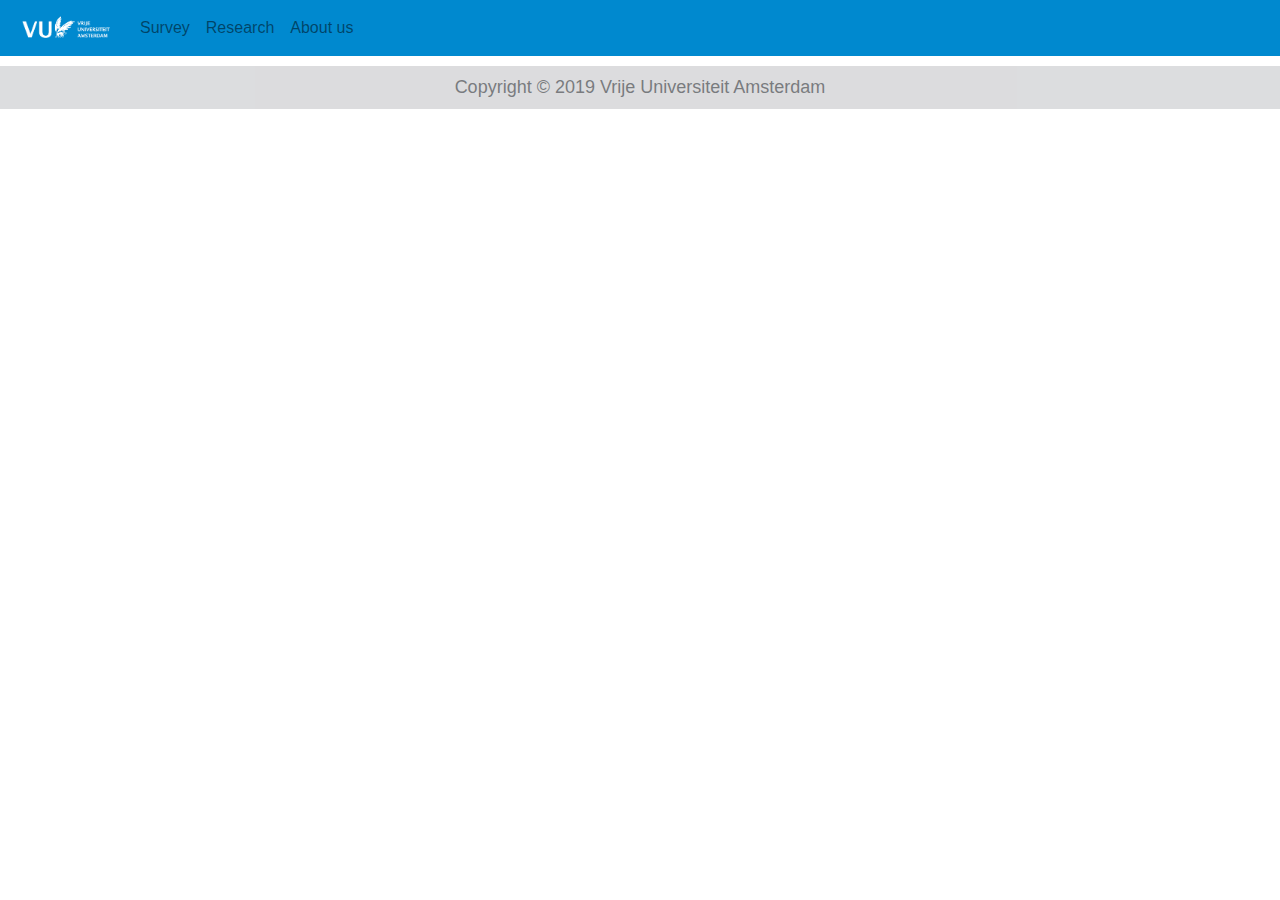
<file: index.html>
<!DOCTYPE html>
<html lang="en">

<head>
  <!-- Required meta tags -->
  <meta charset="utf-8">
  <meta name="viewport" content="width=device-width, initial-scale=1, shrink-to-fit=no">

  <!-- Bootstrap CSS -->
  <link rel="stylesheet" href="style/bootstrap.css">
  <!-- SurveyJS -->
  <script type="text/javascript" src="plugins/jquery-3.4.0.js"></script>
  <script src="https://surveyjs.azureedge.net/1.0.75/survey.jquery.js"></script>
  <link rel='shortcut icon' type='img/png' href='img/VU_Griffioen.gif'>

  <!-- Style -->
  <link rel="stylesheet" href="style/style.css">
  <link href="https://surveyjs.azureedge.net/1.0.75/survey.css" type="text/css" rel="stylesheet" />
  <title>Survey: cultural diversity at work</title>
</head>

<body>

  <nav class="navbar navbar-expand-md navbar-light fixed-top" style="background-color: #0089cf;">
    <!-- <nav class="navbar navbar-expand-sm bg-dark navbar-dark"> -->
    <!-- Navbar logo -->
    <a class="navbar-brand py-0" href="index.html">
      <img src="img/VUlogo_blue.png" alt="Logo" style="width:100px;">
    </a>

    <!-- Toggler/collapsibe Button -->
    <button class="navbar-toggler" type="button" data-toggle="collapse" data-target="#collapsibleNavbar">
      <span class="navbar-toggler-icon"></span>
    </button>

    <!-- Navbar links -->
    <div class="collapse navbar-collapse" id="collapsibleNavbar">
      <ul class="navbar-nav">
        <li class="nav-item">
          <a class="nav-link" href="index.html">Survey</a>
        </li>
        <li class="nav-item">
          <a class="nav-link" href="htmls/research.html">Research</a>
        </li>
        <li class="nav-item">
          <a class="nav-link" href="htmls/info.html">About us</a>
        </li>
      </ul>
    </div>
  </nav>

  <!-- Survey -->
  <div id="surveyElement"></div>
  <div id="surveyResult"></div>
  <div id="surveyScore"></div>
  <p id="surveyTempResults"></p>

  <script>
    window.onload = function() {
      var tempResults = processResults(survey).join(" ")

      if (localStorage.result) {
        document
          .getElementById("surveyTempResults")
          .innerHTML = "Tussentijdse resultaten: " + tempResults;
      }
    }
  </script>

  <!-- Footer -->
  <footer class="footer mt-auto py-2">
    <div class="container">
      <p class="m-auto text-center text-black">Copyright &copy; 2019 Vrije Universiteit Amsterdam</p>
    </div>
    <!-- /.container -->
  </footer>

  <!-- Load javascripts -->
  <script src="https://cdnjs.cloudflare.com/ajax/libs/popper.js/1.14.7/umd/popper.min.js" integrity="sha384-UO2eT0CpHqdSJQ6hJty5KVphtPhzWj9WO1clHTMGa3JDZwrnQq4sF86dIHNDz0W1" crossorigin="anonymous"></script>
  <script type="text/javascript" src="code/translation.js"></script>
  <script type="text/javascript" src="code/randomanswers.js"></script>
  <script type="text/javascript" src="code/helpers.js"></script>
  <script type="text/javascript" src="code/index.js"></script>

</body>

</html>
</file>
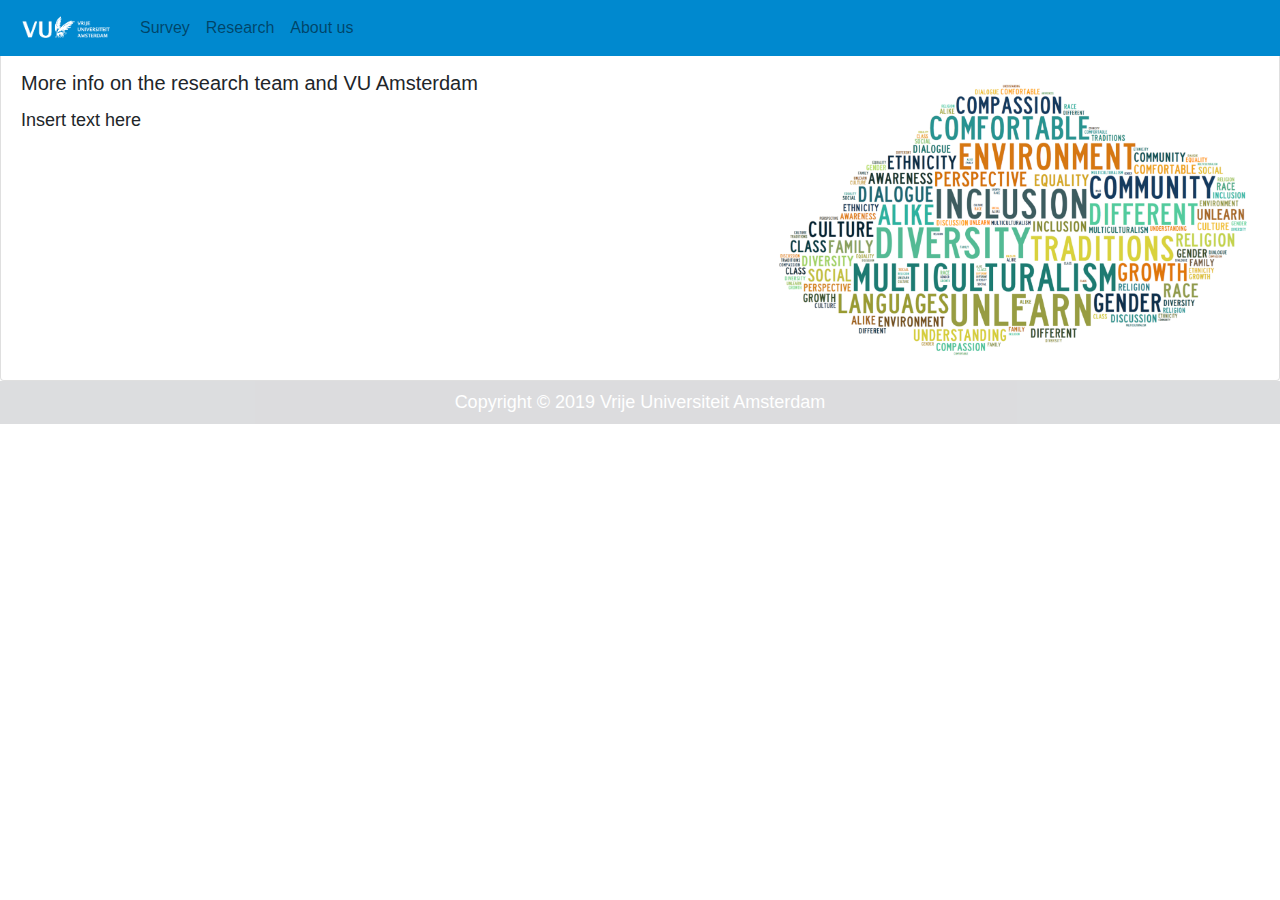
<file: info.html>
<!DOCTYPE html>
<html lang="en">
  <head>
    <!-- Required meta tags -->
    <meta charset="utf-8">
    <meta name="viewport" content="width=device-width, initial-scale=1, shrink-to-fit=no">

    <!-- Bootstrap CSS -->
    <link rel="stylesheet" href="https://stackpath.bootstrapcdn.com/bootstrap/4.3.1/css/bootstrap.min.css" integrity="sha384-ggOyR0iXCbMQv3Xipma34MD+dH/1fQ784/j6cY/iJTQUOhcWr7x9JvoRxT2MZw1T" crossorigin="anonymous">
    <link rel="stylesheet" href="style.css">
    <link rel='shortcut icon' type='img/png' href='img/VU_Griffioen.gif'>
    <title>Survey: cultural diversity at work</title>
  </head>
  <body>

    <nav class="navbar navbar-expand-md navbar-light fixed-top" style="background-color: #0089cf;">
      <!-- Navbar logo -->
      <a class="navbar-brand py-0" href="index.html">
        <img src="img/VUlogo_blue.png" alt="Logo" style="width:100px;">
      </a>

      <!-- Toggler/collapsibe Button -->
      <button class="navbar-toggler" type="button" data-toggle="collapse" data-target="#collapsibleNavbar">
        <span class="navbar-toggler-icon"></span>
      </button>

      <!-- Navbar links -->
      <div class="collapse navbar-collapse" id="collapsibleNavbar">
        <ul class="navbar-nav">
          <li class="nav-item">
            <a class="nav-link" href="index.html">Survey</a>
          </li>
          <li class="nav-item">
            <a class="nav-link" href="research.html">Research</a>
          </li>
          <li class="nav-item">
            <a class="nav-link" href="info.html">About us</a>
          </li>
        </ul>
      </div>
    </nav>

    <div class="card">
      <div class="card-body">
        <img class="card-img-bottom" src="img/diversity.png" alt="Card image cap" align="right" style="width: 40%;">
        <h5 class="card-title">More info on the research team and VU Amsterdam</h5>
        <p class="card-text">Insert text here</p>
      </div>
    </div>

    <!-- Footer -->
    <footer class="footer mt-auto py-2">
      <div class="container">
        <p class="m-0 text-center text-white">Copyright &copy; 2019 Vrije Universiteit Amsterdam</p>
      </div>
      <!-- /.container -->
    </footer>

    <script src="https://code.jquery.com/jquery-3.3.1.slim.min.js" integrity="sha384-q8i/X+965DzO0rT7abK41JStQIAqVgRVzpbzo5smXKp4YfRvH+8abtTE1Pi6jizo" crossorigin="anonymous"></script>
    <script src="https://cdnjs.cloudflare.com/ajax/libs/popper.js/1.14.7/umd/popper.min.js" integrity="sha384-UO2eT0CpHqdSJQ6hJty5KVphtPhzWj9WO1clHTMGa3JDZwrnQq4sF86dIHNDz0W1" crossorigin="anonymous"></script>
    <script src="https://stackpath.bootstrapcdn.com/bootstrap/4.3.1/js/bootstrap.min.js" integrity="sha384-JjSmVgyd0p3pXB1rRibZUAYoIIy6OrQ6VrjIEaFf/nJGzIxFDsf4x0xIM+B07jRM" crossorigin="anonymous"></script>
  </body>
</html>
</file>
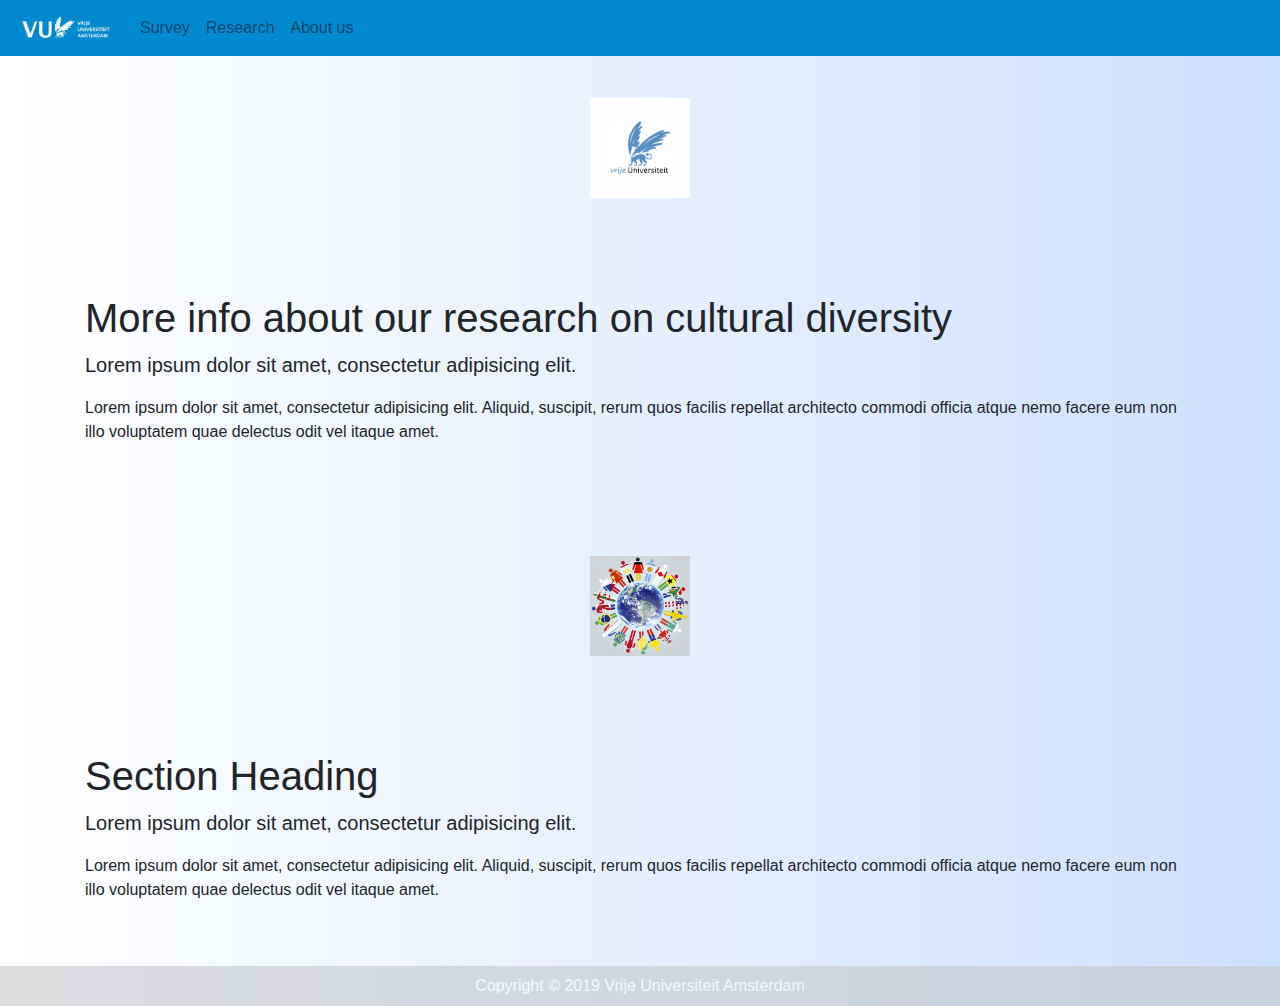
<file: research.html>
<!DOCTYPE html>
<html lang="en">
  <head>
    <!-- Required meta tags -->
    <meta charset="utf-8">
    <meta name="viewport" content="width=device-width, initial-scale=1, shrink-to-fit=no">

    <!-- Bootstrap CSS -->
    <link rel="stylesheet" href="https://stackpath.bootstrapcdn.com/bootstrap/4.3.1/css/bootstrap.min.css" integrity="sha384-ggOyR0iXCbMQv3Xipma34MD+dH/1fQ784/j6cY/iJTQUOhcWr7x9JvoRxT2MZw1T" crossorigin="anonymous">
    <link rel="stylesheet" href="research_style.css">
    <link rel='shortcut icon' type='img/png' href='img/VU_Griffioen.gif'>
    <title>Survey: cultural diversity at work</title>
  </head>
  <body>

    <nav class="navbar navbar-expand-md navbar-light fixed-top" style="background-color: #0089cf;">

      <!-- Navbar logo -->
      <a class="navbar-brand py-0" href="index.html">
        <img src="img/VUlogo_blue.png" alt="Logo" style="width:100px;">
      </a>

      <!-- Toggler/collapsibe Button -->
      <button class="navbar-toggler" type="button" data-toggle="collapse" data-target="#collapsibleNavbar">
        <span class="navbar-toggler-icon"></span>
      </button>

      <!-- Navbar links -->
      <div class="collapse navbar-collapse" id="collapsibleNavbar">
        <ul class="navbar-nav">
          <li class="nav-item">
            <a class="nav-link" href="index.html">Survey</a>
          </li>
          <li class="nav-item">
            <a class="nav-link" href="research.html">Research</a>
          </li>
          <li class="nav-item">
            <a class="nav-link" href="info.html">About us</a>
          </li>
        </ul>
      </div>

    </nav>

    <!-- Header - set the background image for the header in the line below -->
    <header class="py-5 bg-image-full" style="background-image: url('https://unsplash.it/1900/1080?image=1076');">
      <img class="img-fluid d-block mx-auto" src="img/vu-logo.jpg" alt="Logo" style="width:100px;">
    </header>

    <!-- Content section -->
    <section class="py-5">
      <div class="container">
        <h1>More info about our research on cultural diversity</h1>
        <p class="lead">Lorem ipsum dolor sit amet, consectetur adipisicing elit.</p>
        <p>Lorem ipsum dolor sit amet, consectetur adipisicing elit. Aliquid, suscipit, rerum quos facilis repellat architecto commodi officia atque nemo facere eum non illo voluptatem quae delectus odit vel itaque amet.</p>
      </div>
    </section>

    <!-- Image Section - set the background image for the header in the line below -->
    <section class="py-5 bg-image-full" style="background-image: url('https://unsplash.it/1900/1080?image=1081');">
      <img class="img-fluid d-block mx-auto" src="img/diversity2.png" alt="Logo" style="width:100px;">
    </section>

    <!-- Content section -->
    <section class="py-5">
      <div class="container">
        <h1>Section Heading</h1>
        <p class="lead">Lorem ipsum dolor sit amet, consectetur adipisicing elit.</p>
        <p>Lorem ipsum dolor sit amet, consectetur adipisicing elit. Aliquid, suscipit, rerum quos facilis repellat architecto commodi officia atque nemo facere eum non illo voluptatem quae delectus odit vel itaque amet.</p>
      </div>
    </section>

    <!-- Footer -->
    <footer class="footer mt-auto py-2">
      <div class="container">
        <p class="m-0 text-center text-white">Copyright &copy; 2019 Vrije Universiteit Amsterdam</p>
      </div>
      <!-- /.container -->
    </footer>

    <script src="https://code.jquery.com/jquery-3.3.1.slim.min.js" integrity="sha384-q8i/X+965DzO0rT7abK41JStQIAqVgRVzpbzo5smXKp4YfRvH+8abtTE1Pi6jizo" crossorigin="anonymous"></script>
    <script src="https://cdnjs.cloudflare.com/ajax/libs/popper.js/1.14.7/umd/popper.min.js" integrity="sha384-UO2eT0CpHqdSJQ6hJty5KVphtPhzWj9WO1clHTMGa3JDZwrnQq4sF86dIHNDz0W1" crossorigin="anonymous"></script>
    <script src="https://stackpath.bootstrapcdn.com/bootstrap/4.3.1/js/bootstrap.min.js" integrity="sha384-JjSmVgyd0p3pXB1rRibZUAYoIIy6OrQ6VrjIEaFf/nJGzIxFDsf4x0xIM+B07jRM" crossorigin="anonymous"></script>
  </body>
</html>
</file>
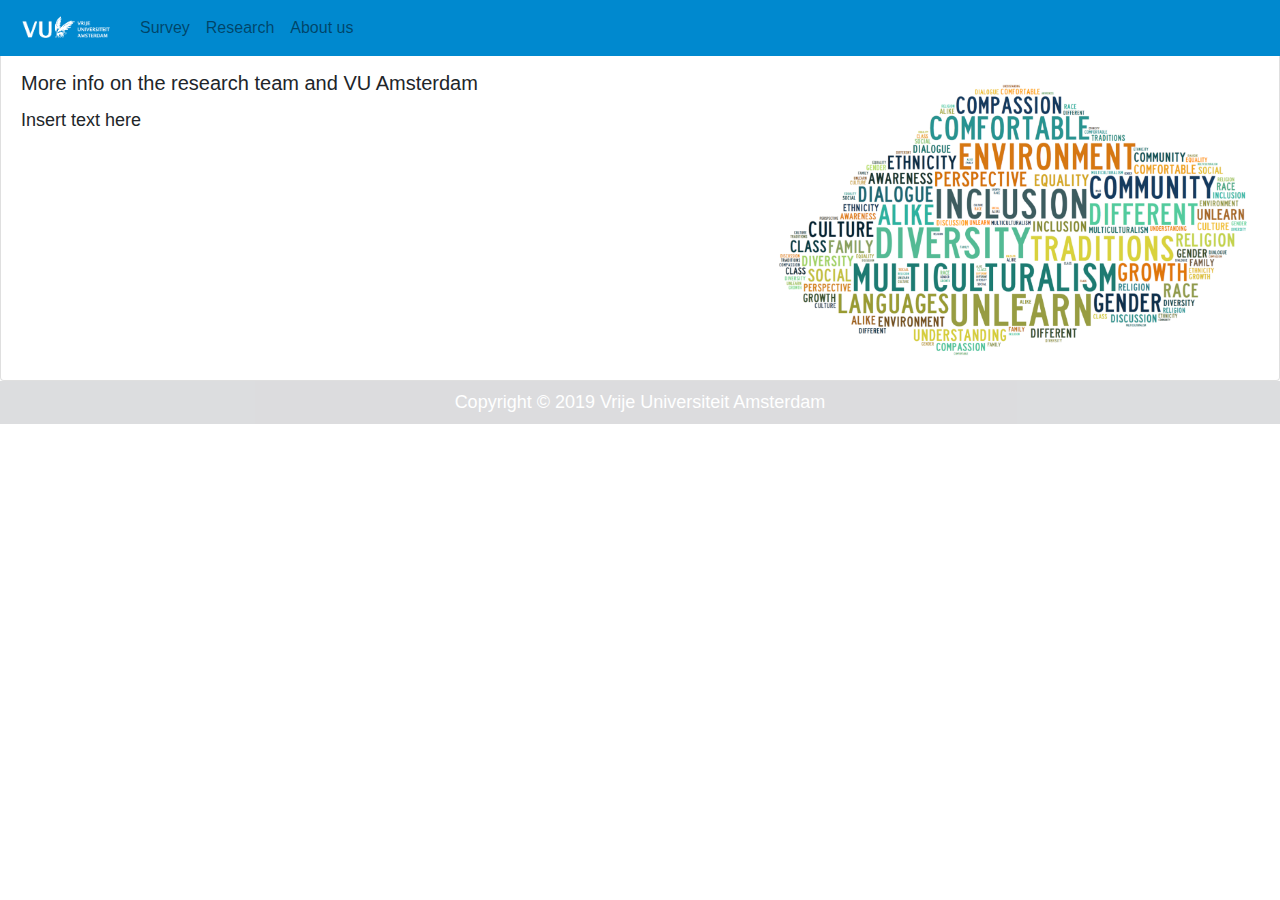
<file: htmls/info.html>
<!DOCTYPE html>
<html lang="en">

<head>
  <!-- Required meta tags -->
  <meta charset="utf-8">
  <meta name="viewport" content="width=device-width, initial-scale=1, shrink-to-fit=no">

  <!-- Bootstrap CSS -->
  <!-- <link rel="stylesheet" href="https://stackpath.bootstrapcdn.com/bootstrap/4.3.1/css/bootstrap.min.css" integrity="sha384-ggOyR0iXCbMQv3Xipma34MD+dH/1fQ784/j6cY/iJTQUOhcWr7x9JvoRxT2MZw1T" crossorigin="anonymous"> -->
  <link rel="stylesheet" href="../style/bootstrap.css">
  <link rel="stylesheet" href="../style/style.css">
  <link rel='shortcut icon' type='img/png' href='../img/VU_Griffioen.gif'>
  <title>Survey: cultural diversity at work</title>
</head>

<body>

  <nav class="navbar navbar-expand-md navbar-light fixed-top" style="background-color: #0089cf;">
    <!-- Navbar logo -->
    <a class="navbar-brand py-0" href="../index.html">
      <img src="../img/VUlogo_blue.png" alt="Logo" style="width:100px;">
    </a>

    <!-- Toggler/collapsibe Button -->
    <button class="navbar-toggler" type="button" data-toggle="collapse" data-target="#collapsibleNavbar">
      <span class="navbar-toggler-icon"></span>
    </button>

    <!-- Navbar links -->
    <div class="collapse navbar-collapse" id="collapsibleNavbar">
      <ul class="navbar-nav">
        <li class="nav-item">
          <a class="nav-link" href="../index.html">Survey</a>
        </li>
        <li class="nav-item">
          <a class="nav-link" href="research.html">Research</a>
        </li>
        <li class="nav-item">
          <a class="nav-link" href="info.html">About us</a>
        </li>
      </ul>
    </div>
  </nav>

  <div class="card">
    <div class="card-body">
      <img class="card-img-bottom" src="../img/diversity.png" alt="Card image cap" align="right" style="width: 40%;">
      <h5 class="card-title">More info on the research team and VU Amsterdam</h5>
      <p class="card-text">Insert text here</p>
    </div>
  </div>

  <!-- Footer -->
  <footer class="footer mt-auto py-2">
    <div class="container">
      <p class="m-0 text-center text-white">Copyright &copy; 2019 Vrije Universiteit Amsterdam</p>
    </div>
    <!-- /.container -->
  </footer>

  <script src="https://code.jquery.com/jquery-3.3.1.slim.min.js" integrity="sha384-q8i/X+965DzO0rT7abK41JStQIAqVgRVzpbzo5smXKp4YfRvH+8abtTE1Pi6jizo" crossorigin="anonymous"></script>
  <script src="https://cdnjs.cloudflare.com/ajax/libs/popper.js/1.14.7/umd/popper.min.js" integrity="sha384-UO2eT0CpHqdSJQ6hJty5KVphtPhzWj9WO1clHTMGa3JDZwrnQq4sF86dIHNDz0W1" crossorigin="anonymous"></script>
  <script src="https://stackpath.bootstrapcdn.com/bootstrap/4.3.1/js/bootstrap.min.js" integrity="sha384-JjSmVgyd0p3pXB1rRibZUAYoIIy6OrQ6VrjIEaFf/nJGzIxFDsf4x0xIM+B07jRM" crossorigin="anonymous"></script>
</body>

</html>
</file>
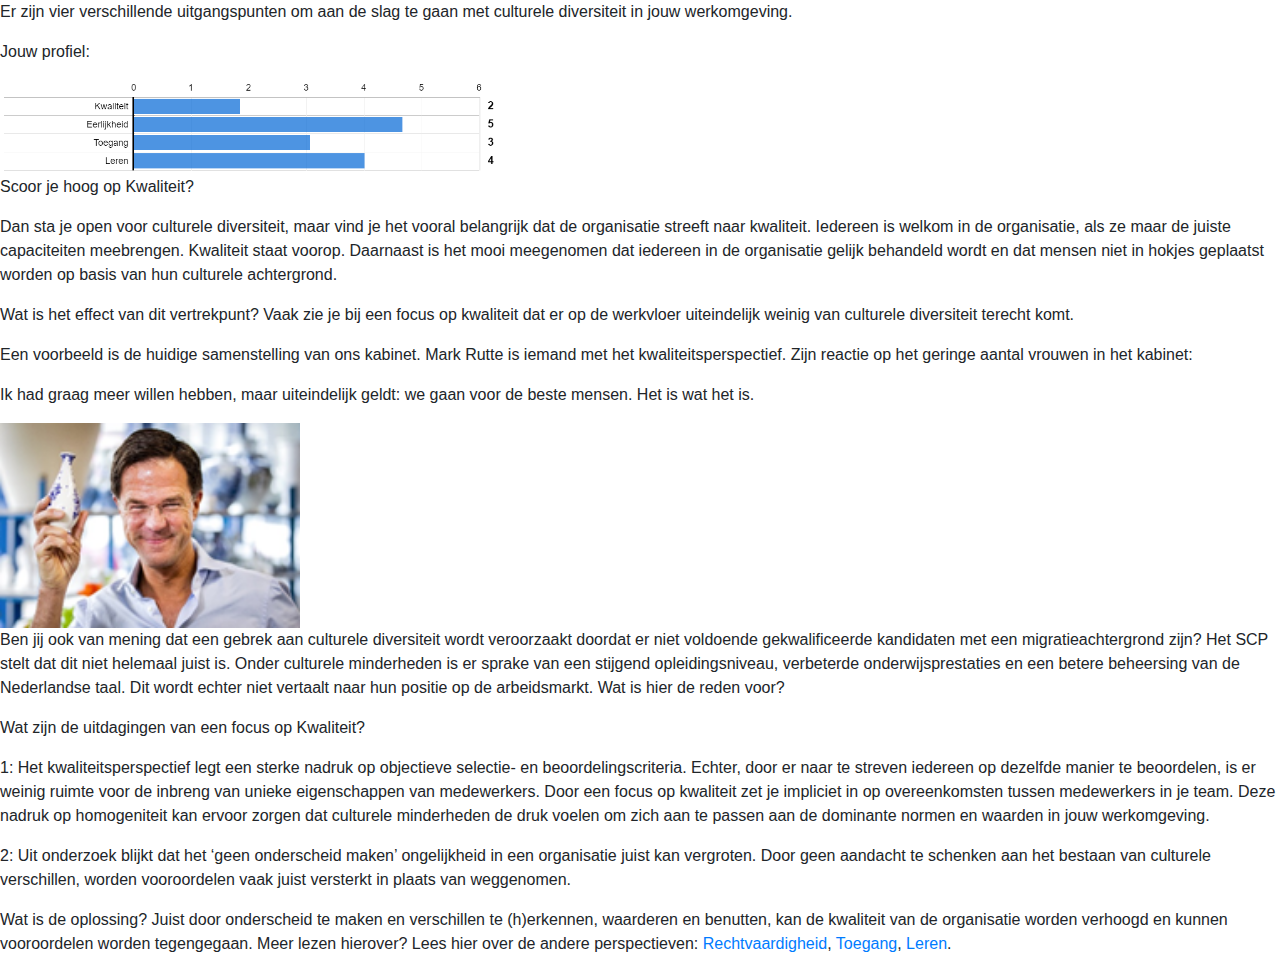
<file: htmls/kwaliteit.html>
<!DOCTYPE html>
<html>
<head>
  <meta charset="utf-8">
  <meta name="viewport" content="width=device-width, initial-scale=1, shrink-to-fit=no">
  <link rel="stylesheet" href="../style/bootstrap.css">
  <link href="https://surveyjs.azureedge.net/1.0.75/survey.css" type="text/css" rel="stylesheet"/>
  <link rel='shortcut icon' type='img/png' href='../img/VU_Griffioen.gif'>
<title>Perspectief: kwaliteit</title>
</head>
<body>
<p class='kwaliteit'>Er zijn vier verschillende uitgangspunten om aan de slag te gaan met culturele diversiteit in jouw werkomgeving.</p>
<p class='kwaliteit'>Jouw profiel:</p>
<img src='../img/graph.PNG' alt='graph' class='kwaliteit' style='width:500px;'>
<p class='kwaliteit'>Scoor je hoog op Kwaliteit?</p>
<p class='kwaliteit'> Dan sta je open voor culturele diversiteit, maar vind je het vooral belangrijk dat de organisatie streeft naar kwaliteit. Iedereen is welkom in de organisatie, als ze maar de juiste capaciteiten meebrengen. Kwaliteit staat voorop. Daarnaast is het mooi meegenomen dat iedereen in de organisatie gelijk behandeld wordt en dat mensen niet in hokjes geplaatst worden op basis van hun culturele achtergrond.</p>
<p class='kwaliteit'>Wat is het effect van dit vertrekpunt? Vaak zie je bij een focus op kwaliteit dat er op de werkvloer uiteindelijk weinig van culturele diversiteit terecht komt.</p>
<p class='kwaliteit'>Een voorbeeld is de huidige samenstelling van ons kabinet. Mark Rutte is iemand met het kwaliteitsperspectief. Zijn reactie op het geringe aantal vrouwen in het kabinet:</p>
<blockquote><p class='kwaliteit'>Ik had graag meer willen hebben, maar uiteindelijk geldt: we gaan voor de beste mensen. Het is wat het is.</p></blockquote>
<img src='../img/rutte.png' alt='graph' class='kwaliteit' style='width:300px;'><p class='kwaliteit'>Ben jij ook van mening dat een gebrek aan culturele diversiteit wordt veroorzaakt doordat er niet voldoende gekwalificeerde kandidaten met een migratieachtergrond zijn? Het SCP stelt dat dit niet helemaal juist is. Onder culturele minderheden is er sprake van een stijgend opleidingsniveau, verbeterde onderwijsprestaties en een betere beheersing van de Nederlandse taal. Dit wordt echter niet vertaalt naar hun positie op de arbeidsmarkt. Wat is hier de reden voor?</p>
<p class='kwaliteit'>Wat zijn de uitdagingen van een focus op Kwaliteit?</p>
<p class='kwaliteit'>1: Het kwaliteitsperspectief legt een sterke nadruk op objectieve selectie- en beoordelingscriteria. Echter, door er naar te streven iedereen op dezelfde manier te beoordelen, is er weinig ruimte voor de inbreng van unieke eigenschappen van medewerkers. Door een focus op kwaliteit zet je impliciet in op overeenkomsten tussen medewerkers in je team. Deze nadruk op homogeniteit kan ervoor zorgen dat culturele minderheden de druk voelen om zich aan te passen aan de dominante normen en waarden in jouw werkomgeving.</p>
<p class='kwaliteit'>2: Uit onderzoek blijkt dat het ‘geen onderscheid maken’ ongelijkheid in een organisatie juist kan vergroten. Door geen aandacht te schenken aan het bestaan van culturele verschillen, worden vooroordelen vaak juist versterkt in plaats van weggenomen.</p>
<p class='kwaliteit'>Wat is de oplossing? Juist door onderscheid te maken en verschillen te (h)erkennen, waarderen en benutten, kan de kwaliteit van de organisatie worden verhoogd en kunnen vooroordelen worden tegengegaan. Meer lezen hierover? Lees hier over de andere perspectieven:
  <a href='rechtvaardigheid.html' onclick='window.open(this.href,&quot;targetWindow&quot;,&quot;toolbar=no,location=no,status=no,menubar=no,scrollbars=yes,resizable=yes,width=800,height=500&quot;); return false;'>Rechtvaardigheid</a>,
  <a href='toegang.html' onclick='window.open(this.href,&quot;targetWindow&quot;,&quot;toolbar=no,location=no,status=no,menubar=no,scrollbars=yes,resizable=yes,width=800,height=500&quot;); return false;'>Toegang</a>,
  <a href='leren.html' onclick='window.open(this.href,&quot;targetWindow&quot;,&quot;toolbar=no,location=no,status=no,menubar=no,scrollbars=yes,resizable=yes,width=800,height=500&quot;); return false;'>Leren</a>.
</p>
</body>
</html>
</file>
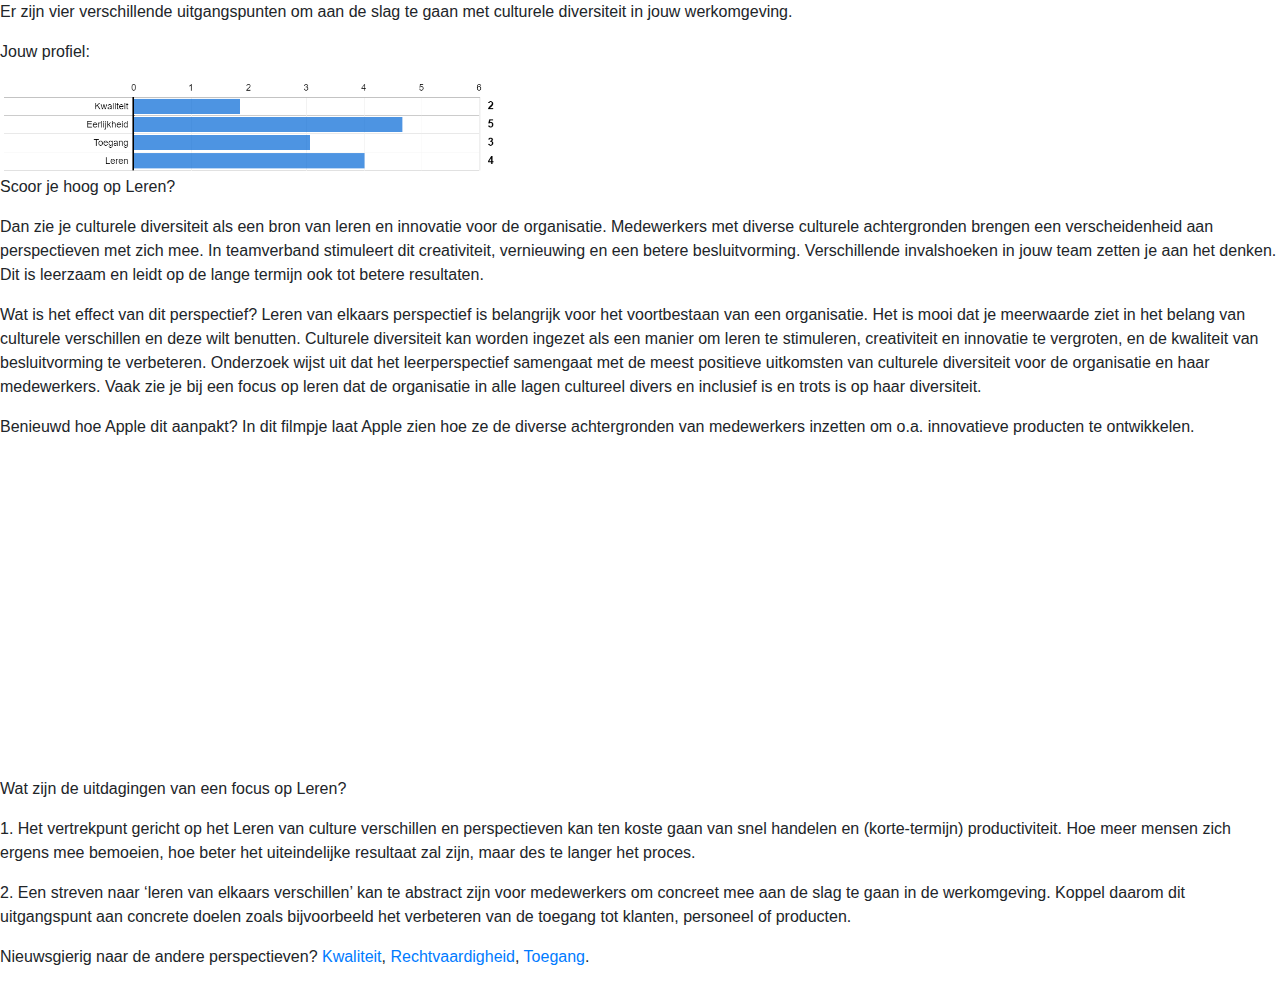
<file: htmls/leren.html>
<!DOCTYPE html>
<html>
<head>
  <meta charset="utf-8">
  <meta name="viewport" content="width=device-width, initial-scale=1, shrink-to-fit=no">
  <link rel="stylesheet" href="../style/bootstrap.css">
  <link href="https://surveyjs.azureedge.net/1.0.75/survey.css" type="text/css" rel="stylesheet"/>
  <link rel='shortcut icon' type='img/png' href='../img/VU_Griffioen.gif'>
<title>Perspectief: leren</title>
</head>
<body>
<p class='leren'>Er zijn vier verschillende uitgangspunten om aan de slag te gaan met culturele diversiteit in jouw werkomgeving.</p>
<p class='leren'>Jouw profiel:</p>
<img src='../img/graph.PNG' alt='graph' class='leren' style='width:500px;'>
<p class='leren'>Scoor je hoog op Leren?</p>
<p class='leren'>Dan zie je culturele diversiteit als een bron van leren en innovatie voor de organisatie. Medewerkers met diverse culturele achtergronden brengen een verscheidenheid aan perspectieven met zich mee. In teamverband stimuleert dit creativiteit, vernieuwing en een betere besluitvorming. Verschillende invalshoeken in jouw team zetten je aan het denken. Dit is leerzaam en leidt op de lange termijn ook tot betere resultaten.</p>
<p class='leren'>Wat is het effect van dit perspectief? Leren van elkaars perspectief is belangrijk voor het voortbestaan van een organisatie. Het is mooi dat je meerwaarde ziet in het belang van culturele verschillen en deze wilt benutten. Culturele diversiteit kan worden ingezet als een manier om leren te stimuleren, creativiteit en innovatie te vergroten, en de kwaliteit van besluitvorming te verbeteren. Onderzoek wijst uit dat het leerperspectief samengaat met de meest positieve uitkomsten van culturele diversiteit voor de organisatie en haar medewerkers. Vaak zie je bij een focus op leren dat de organisatie in alle lagen cultureel divers en inclusief is en trots is op haar diversiteit.</p>
<p class='leren'>Benieuwd hoe Apple dit aanpakt? In dit filmpje laat Apple zien hoe ze de diverse achtergronden van medewerkers inzetten om o.a. innovatieve producten te ontwikkelen.</p>
<iframe class='leren' width='560' height='315' src='https://www.youtube.com/embed/cvb49-Csq1o' frameborder='0' allow='accelerometer; autoplay; encrypted-media; gyroscope; picture-in-picture' allowfullscreen></iframe>
<p class='leren'>Wat zijn de uitdagingen van een focus op Leren?</p><p class='leren'> 1. Het vertrekpunt gericht op het Leren van culture verschillen en perspectieven kan ten koste gaan van snel handelen en (korte-termijn) productiviteit. Hoe meer mensen zich ergens mee bemoeien, hoe beter het uiteindelijke resultaat zal zijn, maar des te langer het proces.</p>
<p class='leren'>2. Een streven naar ‘leren van elkaars verschillen’ kan te abstract zijn voor medewerkers om concreet mee aan de slag te gaan in de werkomgeving. Koppel daarom dit uitgangspunt aan concrete doelen zoals bijvoorbeeld het verbeteren van de toegang tot klanten, personeel of producten. </p>
<p class='leren'> Nieuwsgierig naar de andere perspectieven?
  <a href='kwaliteit.html' onclick='window.open(this.href,&quot;targetWindow&quot;,&quot;toolbar=no,location=no,status=no,menubar=no,scrollbars=yes,resizable=yes,width=800,height=500&quot;); return false;'>Kwaliteit</a>,
  <a href='rechtvaardigheid.html' onclick='window.open(this.href,&quot;targetWindow&quot;,&quot;toolbar=no,location=no,status=no,menubar=no,scrollbars=yes,resizable=yes,width=800,height=500&quot;); return false;'>Rechtvaardigheid</a>,
  <a href='toegang.html' onclick='window.open(this.href,&quot;targetWindow&quot;,&quot;toolbar=no,location=no,status=no,menubar=no,scrollbars=yes,resizable=yes,width=800,height=500&quot;); return false;'>Toegang</a>.
</p>
</body>
</html>
</file>
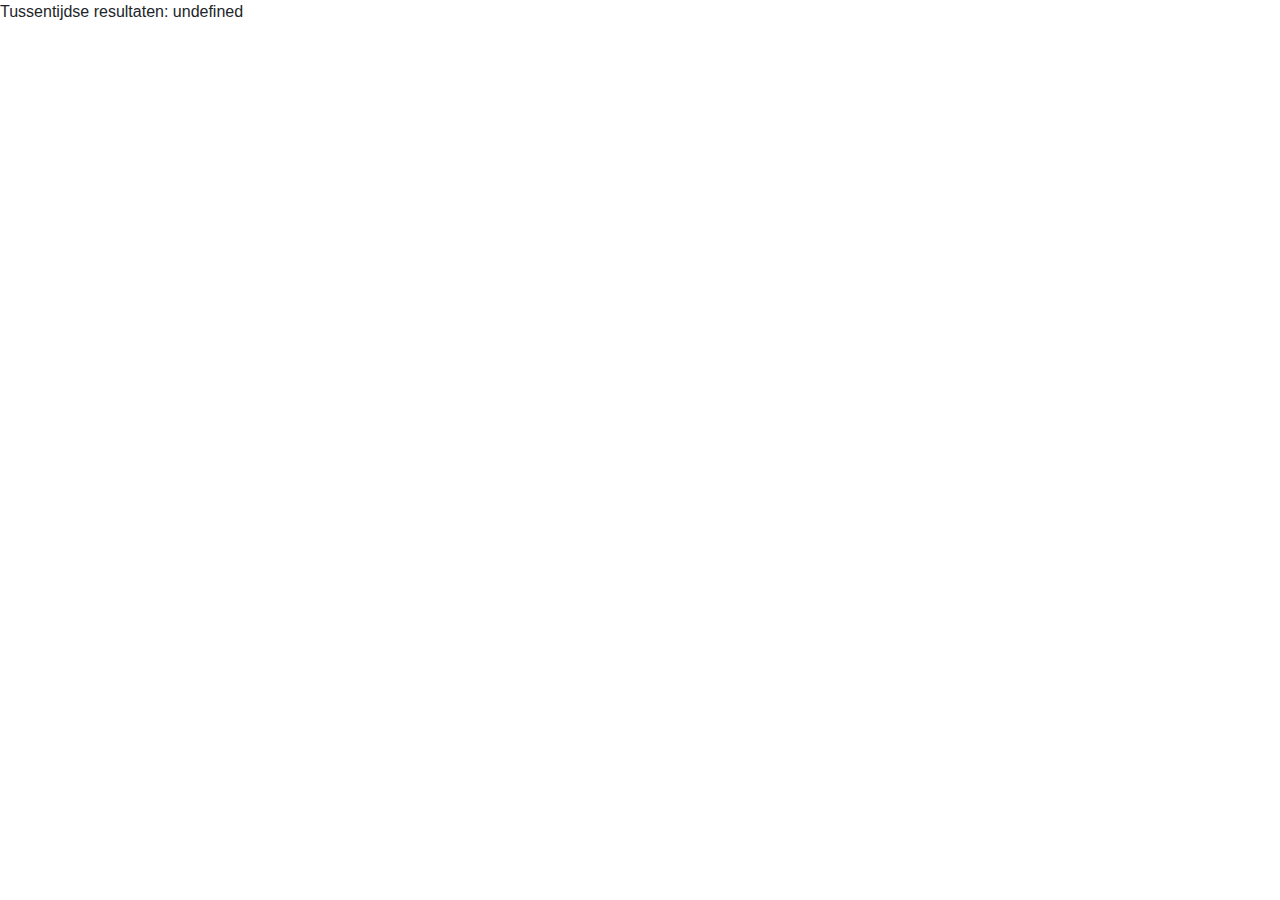
<file: htmls/prelim_results.html>
<!DOCTYPE html>
<html>
<head>
  <meta charset="utf-8">
  <meta name="viewport" content="width=device-width, initial-scale=1, shrink-to-fit=no">
  <link rel="stylesheet" href="../style/bootstrap.css">
  <link href="https://surveyjs.azureedge.net/1.0.75/survey.css" type="text/css" rel="stylesheet"/>
  <link rel='shortcut icon' type='img/png' href='../img/VU_Griffioen.gif'>
  <!-- <script type="text/javascript" src="../code/translation.js"></script>
  <script type="text/javascript" src="../code/randomanswers.js"></script>
  <script type="text/javascript" src="../code/helpers.js"></script>
  <script type="text/javascript" src="../code/index.js"></script> -->
<title>Tussentijdse resultaten</title>
</head>
<body>
  <p id="surveyTempResults"></p>
  <script>
    document
      .getElementById("surveyTempResults")
      .innerHTML = "Tussentijdse resultaten: " + sessionStorage.result;
  </script>
</body>
</html>
</file>
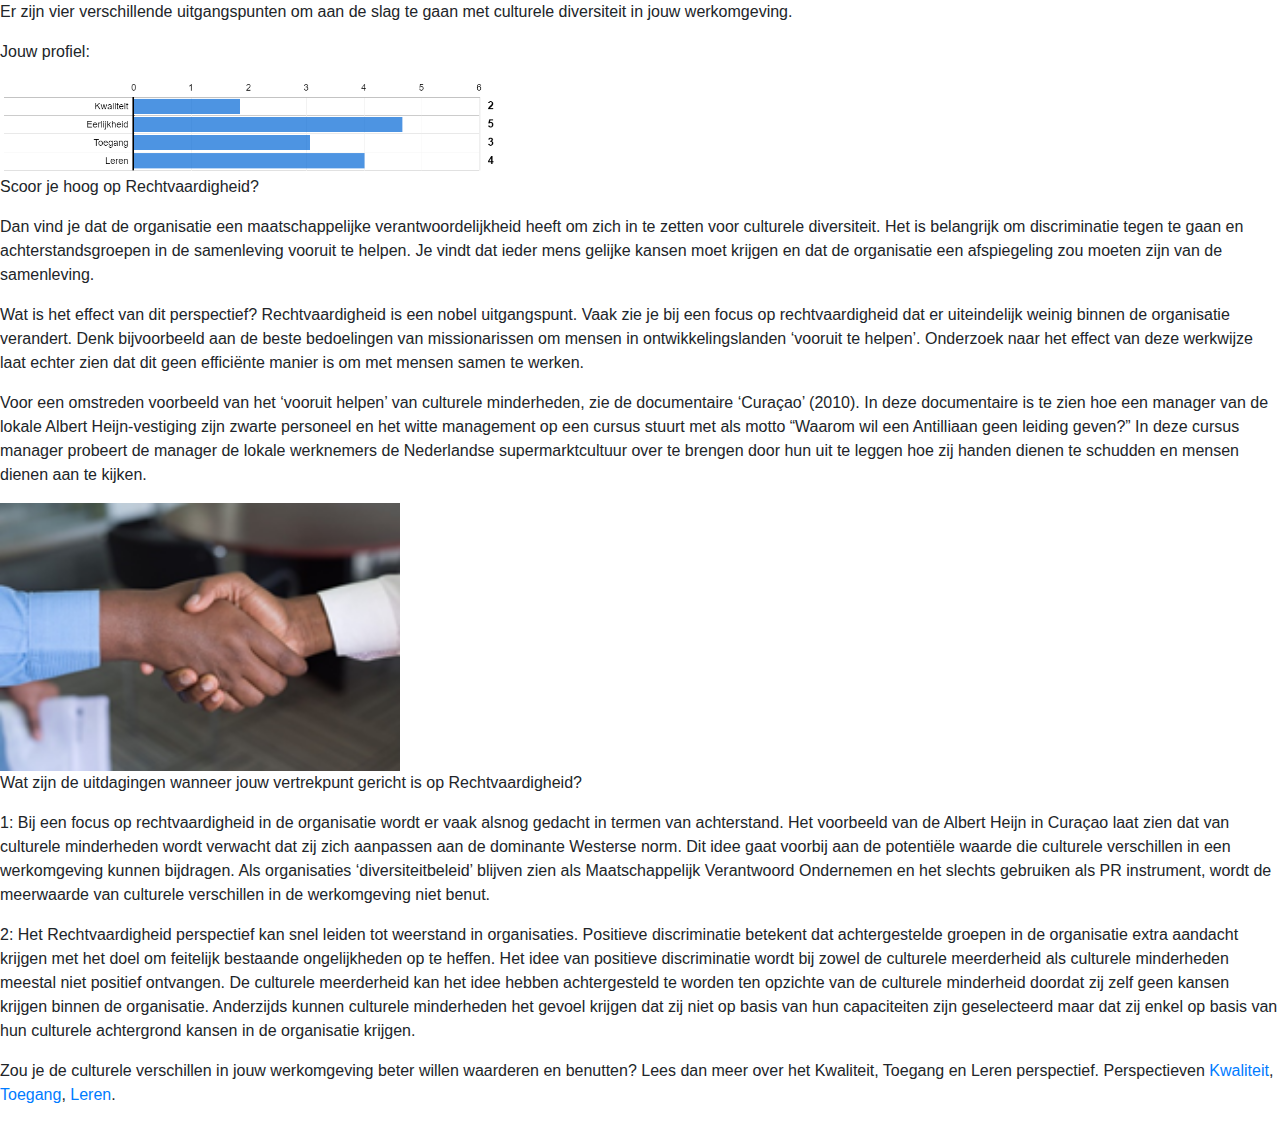
<file: htmls/rechtvaardigheid.html>
<!DOCTYPE html>
<html>
<head>
  <meta charset="utf-8">
  <meta name="viewport" content="width=device-width, initial-scale=1, shrink-to-fit=no">
  <link rel="stylesheet" href="../style/bootstrap.css">
  <link href="https://surveyjs.azureedge.net/1.0.75/survey.css" type="text/css" rel="stylesheet"/>
  <link rel='shortcut icon' type='img/png' href='../img/VU_Griffioen.gif'>
<title>Perspectief: rechtvaardigheid</title>
</head>
<body>

<p class='rechtvaardigheid'>Er zijn vier verschillende uitgangspunten om aan de slag te gaan met culturele diversiteit in jouw werkomgeving.</p>
<p class='rechtvaardigheid'>Jouw profiel:</p>
<img src='../img/graph.PNG' alt='graph' class='rechtvaardigheid' style='width:500px;'>
<p class='rechtvaardigheid'>Scoor je hoog op Rechtvaardigheid?</p>
<p class='rechtvaardigheid'>Dan vind je dat de organisatie een maatschappelijke verantwoordelijkheid heeft om zich in te zetten voor culturele diversiteit. Het is belangrijk om discriminatie tegen te gaan en achterstandsgroepen in de samenleving vooruit te helpen. Je vindt dat ieder mens gelijke kansen moet krijgen en dat de organisatie een afspiegeling zou moeten zijn van de samenleving.</p>
<p class='rechtvaardigheid'>Wat is het effect van dit perspectief? Rechtvaardigheid is een nobel uitgangspunt. Vaak zie je bij een focus op rechtvaardigheid dat er uiteindelijk weinig binnen de organisatie verandert. Denk bijvoorbeeld aan de beste bedoelingen van missionarissen om mensen in ontwikkelingslanden ‘vooruit te helpen’. Onderzoek naar het effect van deze werkwijze laat echter zien dat dit geen efficiënte manier is om met mensen samen te werken.</p>
<p class='rechtvaardigheid'>Voor een omstreden voorbeeld van het ‘vooruit helpen’ van culturele minderheden, zie de documentaire ‘Curaçao’ (2010). In deze documentaire is te zien hoe een manager van de lokale Albert Heijn-vestiging zijn zwarte personeel en het witte management op een cursus stuurt met als motto <q>Waarom wil een Antilliaan geen leiding geven?</q> In deze cursus manager probeert de manager de lokale werknemers de Nederlandse supermarktcultuur over te brengen door hun uit te leggen hoe zij handen dienen te schudden en mensen dienen aan te kijken.</p>
<img src='../img/hands.png' alt='img' class='rechtvaardigheid' style='width:400px;'><p class='rechtvaardigheid'>Wat zijn de uitdagingen wanneer jouw vertrekpunt gericht is op Rechtvaardigheid?</p>
<p class='rechtvaardigheid'>1: Bij een focus op rechtvaardigheid in de organisatie wordt er vaak alsnog gedacht in termen van achterstand. Het voorbeeld van de Albert Heijn in Curaçao laat zien dat van culturele minderheden wordt verwacht dat zij zich aanpassen aan de dominante Westerse norm. Dit idee gaat voorbij aan de potentiële waarde die culturele verschillen in een werkomgeving kunnen bijdragen. Als organisaties ‘diversiteitbeleid’ blijven zien als Maatschappelijk Verantwoord Ondernemen en het slechts gebruiken als PR instrument, wordt de meerwaarde van culturele verschillen in de werkomgeving niet benut. </p>
<p class='rechtvaardigheid'>2: Het Rechtvaardigheid perspectief kan snel leiden tot weerstand in organisaties. Positieve discriminatie betekent dat achtergestelde groepen in de organisatie extra aandacht krijgen met het  doel om feitelijk bestaande ongelijkheden op te heffen. Het idee van positieve discriminatie wordt bij zowel de culturele meerderheid als culturele minderheden meestal niet positief ontvangen. De culturele meerderheid kan het idee hebben achtergesteld te worden ten opzichte van de culturele minderheid doordat zij zelf geen kansen krijgen binnen de organisatie. Anderzijds kunnen culturele minderheden het gevoel krijgen dat zij niet op basis van hun capaciteiten zijn geselecteerd maar dat zij enkel op basis van hun culturele achtergrond kansen in de organisatie krijgen. </p>
<p class='rechtvaardigheid'>Zou je de culturele verschillen in jouw werkomgeving beter willen waarderen en benutten? Lees dan meer over het Kwaliteit, Toegang en Leren perspectief. Perspectieven
  <a href='kwaliteit.html' onclick='window.open(this.href,&quot;targetWindow&quot;,&quot;toolbar=no,location=no,status=no,menubar=no,scrollbars=yes,resizable=yes,width=800,height=500&quot;); return false;'>Kwaliteit</a>,
  <a href='toegang.html' onclick='window.open(this.href,&quot;targetWindow&quot;,&quot;toolbar=no,location=no,status=no,menubar=no,scrollbars=yes,resizable=yes,width=800,height=500&quot;); return false;'>Toegang</a>,
  <a href='leren.html' onclick='window.open(this.href,&quot;targetWindow&quot;,&quot;toolbar=no,location=no,status=no,menubar=no,scrollbars=yes,resizable=yes,width=800,height=500&quot;); return false;'>Leren</a>.
</p>
</body>
</html>
</file>
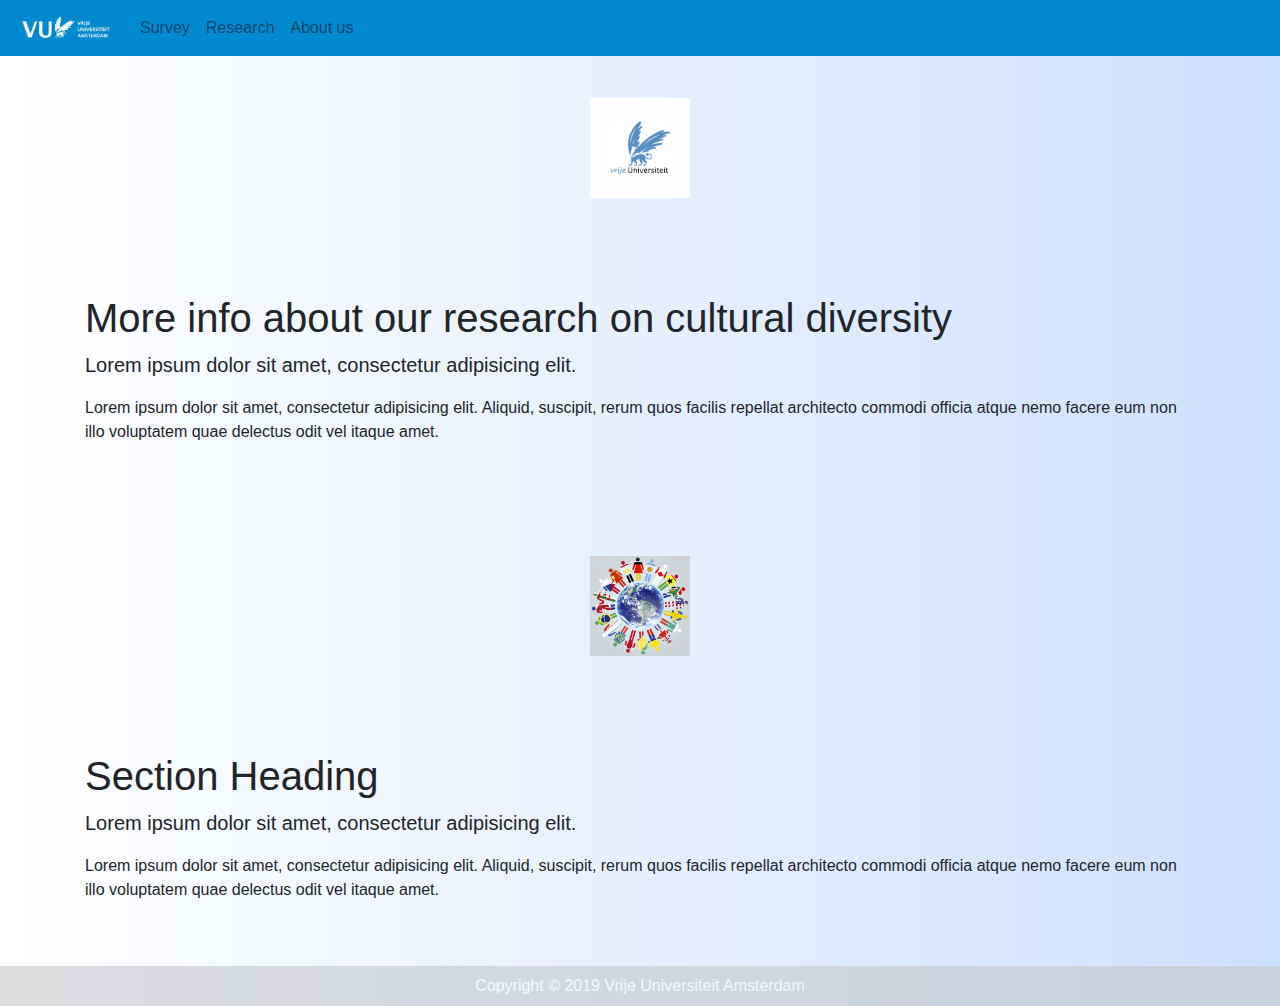
<file: htmls/research.html>
<!DOCTYPE html>
<html lang="en">

<head>
  <!-- Required meta tags -->
  <meta charset="utf-8">
  <meta name="viewport" content="width=device-width, initial-scale=1, shrink-to-fit=no">

  <!-- Bootstrap CSS -->
  <!-- <link rel="stylesheet" href="https://stackpath.bootstrapcdn.com/bootstrap/4.3.1/css/bootstrap.min.css" integrity="sha384-ggOyR0iXCbMQv3Xipma34MD+dH/1fQ784/j6cY/iJTQUOhcWr7x9JvoRxT2MZw1T" crossorigin="anonymous"> -->
  <link rel="stylesheet" href="../style/bootstrap.css">
  <link rel="stylesheet" href="../style/research_style.css">
  <link rel='shortcut icon' type='img/png' href='../img/VU_Griffioen.gif'>
  <title>Survey: cultural diversity at work</title>
</head>

<body>

  <nav class="navbar navbar-expand-md navbar-light fixed-top" style="background-color: #0089cf;">

    <!-- Navbar logo -->
    <a class="navbar-brand py-0" href="../index.html">
      <img src="../img/VUlogo_blue.png" alt="Logo" style="width:100px;">
    </a>

    <!-- Toggler/collapsibe Button -->
    <button class="navbar-toggler" type="button" data-toggle="collapse" data-target="#collapsibleNavbar">
      <span class="navbar-toggler-icon"></span>
    </button>

    <!-- Navbar links -->
    <div class="collapse navbar-collapse" id="collapsibleNavbar">
      <ul class="navbar-nav">
        <li class="nav-item">
          <a class="nav-link" href="../index.html">Survey</a>
        </li>
        <li class="nav-item">
          <a class="nav-link" href="research.html">Research</a>
        </li>
        <li class="nav-item">
          <a class="nav-link" href="info.html">About us</a>
        </li>
      </ul>
    </div>

  </nav>

  <!-- Header - set the background image for the header in the line below -->
  <header class="py-5 bg-image-full" style="background-image: url('https://unsplash.it/1900/1080?image=1076');">
    <img class="img-fluid d-block mx-auto" src="../img/vu-logo.jpg" alt="Logo" style="width:100px;">
  </header>

  <!-- Content section -->
  <section class="py-5">
    <div class="container">
      <h1>More info about our research on cultural diversity</h1>
      <p class="lead">Lorem ipsum dolor sit amet, consectetur adipisicing elit.</p>
      <p>Lorem ipsum dolor sit amet, consectetur adipisicing elit. Aliquid, suscipit, rerum quos facilis repellat architecto commodi officia atque nemo facere eum non illo voluptatem quae delectus odit vel itaque amet.</p>
    </div>
  </section>

  <!-- Image Section - set the background image for the header in the line below -->
  <section class="py-5 bg-image-full" style="background-image: url('https://unsplash.it/1900/1080?image=1081');">
    <img class="img-fluid d-block mx-auto" src="../img/diversity2.png" alt="Logo" style="width:100px;">
  </section>

  <!-- Content section -->
  <section class="py-5">
    <div class="container">
      <h1>Section Heading</h1>
      <p class="lead">Lorem ipsum dolor sit amet, consectetur adipisicing elit.</p>
      <p>Lorem ipsum dolor sit amet, consectetur adipisicing elit. Aliquid, suscipit, rerum quos facilis repellat architecto commodi officia atque nemo facere eum non illo voluptatem quae delectus odit vel itaque amet.</p>
    </div>
  </section>

  <!-- Footer -->
  <footer class="footer mt-auto py-2">
    <div class="container">
      <p class="m-0 text-center text-white">Copyright &copy; 2019 Vrije Universiteit Amsterdam</p>
    </div>
    <!-- /.container -->
  </footer>

  <script src="https://code.jquery.com/jquery-3.3.1.slim.min.js" integrity="sha384-q8i/X+965DzO0rT7abK41JStQIAqVgRVzpbzo5smXKp4YfRvH+8abtTE1Pi6jizo" crossorigin="anonymous"></script>
  <script src="https://cdnjs.cloudflare.com/ajax/libs/popper.js/1.14.7/umd/popper.min.js" integrity="sha384-UO2eT0CpHqdSJQ6hJty5KVphtPhzWj9WO1clHTMGa3JDZwrnQq4sF86dIHNDz0W1" crossorigin="anonymous"></script>
  <script src="https://stackpath.bootstrapcdn.com/bootstrap/4.3.1/js/bootstrap.min.js" integrity="sha384-JjSmVgyd0p3pXB1rRibZUAYoIIy6OrQ6VrjIEaFf/nJGzIxFDsf4x0xIM+B07jRM" crossorigin="anonymous"></script>
</body>

</html>
</file>
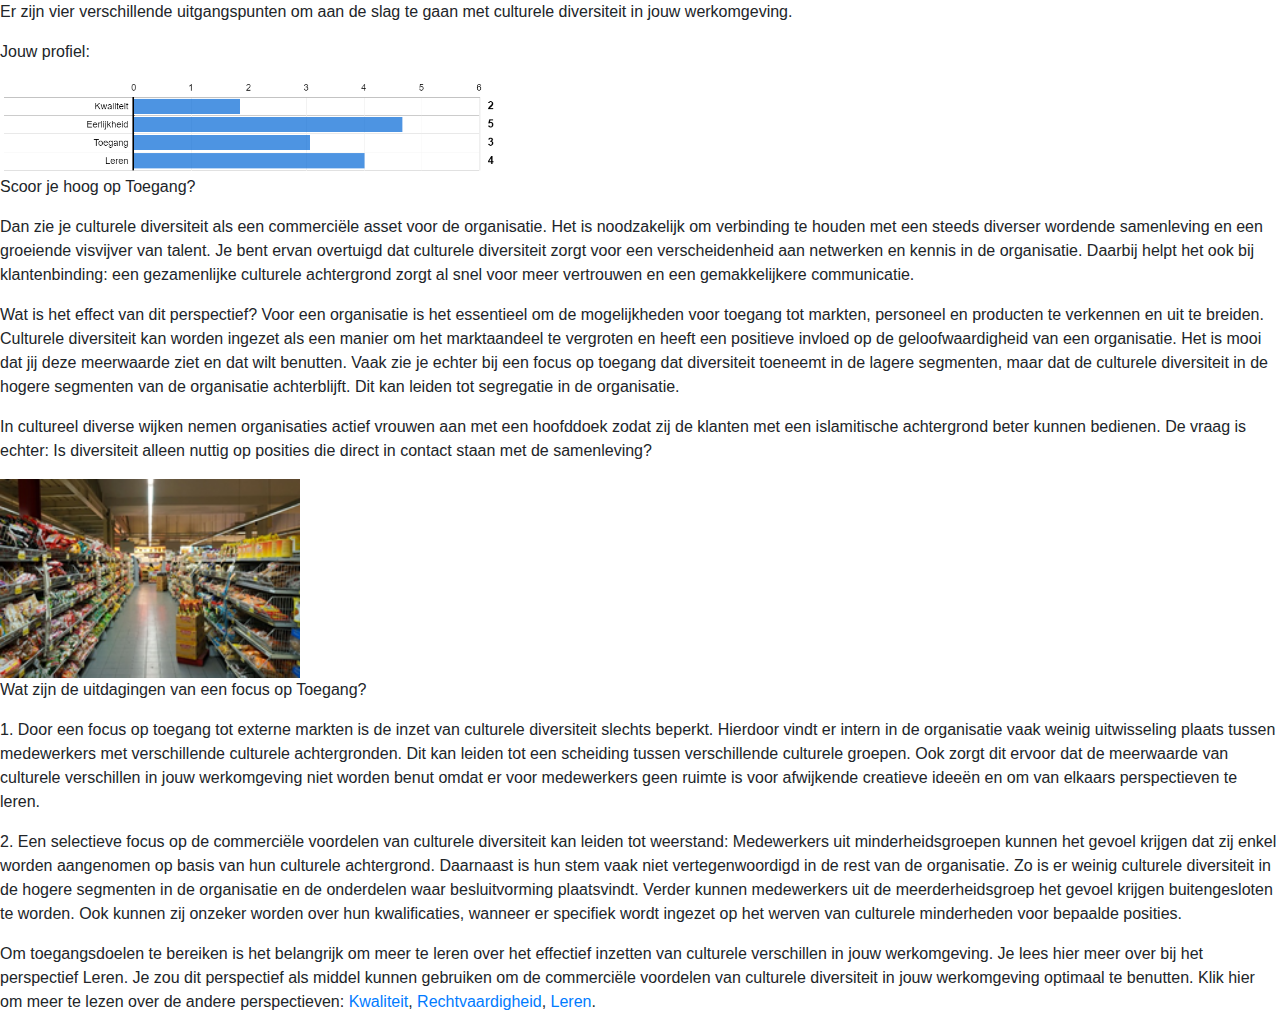
<file: htmls/toegang.html>
<!DOCTYPE html>
<html>
<head>
  <meta charset="utf-8">
  <meta name="viewport" content="width=device-width, initial-scale=1, shrink-to-fit=no">
  <link rel="stylesheet" href="../style/bootstrap.css">
  <link href="https://surveyjs.azureedge.net/1.0.75/survey.css" type="text/css" rel="stylesheet"/>
  <link rel='shortcut icon' type='img/png' href='../img/VU_Griffioen.gif'>
<title>Perspectief: toegang</title>
</head>
<body>

<p class='toegang'>Er zijn vier verschillende uitgangspunten om aan de slag te gaan met culturele diversiteit in jouw werkomgeving.</p>
<p class='toegang'>Jouw profiel:</p><img src='../img/graph.PNG' alt='graph' class='toegang' style='width:500px;'>
<p class='toegang'>Scoor je hoog op Toegang?</p>
<p class='toegang'>Dan zie je culturele diversiteit als een commerciële asset voor de organisatie. Het is noodzakelijk om verbinding te houden met een steeds diverser wordende samenleving en een groeiende visvijver van talent. Je bent ervan overtuigd dat culturele diversiteit zorgt voor een verscheidenheid aan netwerken en kennis in de organisatie. Daarbij helpt het ook bij klantenbinding: een gezamenlijke culturele achtergrond zorgt al snel voor meer vertrouwen en een gemakkelijkere communicatie.</p>
<p class='toegang'>Wat is het effect van dit perspectief? Voor een organisatie is het essentieel om de mogelijkheden voor toegang tot markten, personeel en producten te verkennen en uit te breiden. Culturele diversiteit kan worden ingezet als een manier om het marktaandeel te vergroten en heeft een positieve invloed op de geloofwaardigheid van een organisatie. Het is mooi dat jij deze meerwaarde ziet en dat wilt benutten. Vaak zie je echter bij een focus op toegang dat diversiteit toeneemt in de lagere segmenten, maar dat de culturele diversiteit in de hogere segmenten van de organisatie achterblijft. Dit kan leiden tot segregatie in de organisatie.</p>
<p class='toegang'>In cultureel diverse wijken nemen organisaties actief vrouwen aan met een hoofddoek zodat zij de klanten met een islamitische achtergrond beter kunnen bedienen. De vraag is echter: Is diversiteit alleen nuttig op posities die direct in contact staan met de samenleving?</p>
<img src='../img/supermarkt.png' alt='graph' class='toegang' style='width:300px;'>
<p class='toegang'>Wat zijn de uitdagingen van een focus op Toegang?</p>
<p class='toegang'>1. Door een focus op toegang tot externe markten is de inzet van culturele diversiteit slechts beperkt. Hierdoor vindt er intern in de organisatie vaak weinig uitwisseling plaats tussen medewerkers met verschillende culturele achtergronden. Dit kan leiden tot een scheiding tussen verschillende culturele groepen. Ook zorgt dit ervoor dat de meerwaarde van culturele verschillen in jouw werkomgeving niet worden benut omdat er voor medewerkers geen ruimte is voor afwijkende creatieve ideeën en om van elkaars perspectieven te leren.</p>
<p class='toegang'>2. Een selectieve focus op de commerciële voordelen van culturele diversiteit kan leiden tot weerstand: Medewerkers uit minderheidsgroepen kunnen het gevoel krijgen dat zij enkel worden aangenomen op basis van hun culturele achtergrond. Daarnaast is hun stem vaak niet vertegenwoordigd in de rest van de organisatie. Zo is er weinig culturele diversiteit in de hogere segmenten in de organisatie en de onderdelen waar besluitvorming plaatsvindt. Verder kunnen medewerkers uit de meerderheidsgroep het gevoel krijgen buitengesloten te worden. Ook kunnen zij onzeker worden over hun kwalificaties, wanneer er specifiek wordt ingezet op het werven van culturele minderheden voor bepaalde posities.</p>
<p class='toegang'>Om toegangsdoelen te bereiken is het belangrijk om meer te leren over het effectief inzetten van culturele verschillen in jouw werkomgeving. Je lees hier meer over bij het perspectief Leren. Je zou dit perspectief als middel kunnen gebruiken om de commerciële voordelen van culturele diversiteit in jouw werkomgeving optimaal te benutten. Klik hier om meer te lezen over de andere perspectieven:
  <a href='kwaliteit.html' onclick='window.open(this.href,&quot;targetWindow&quot;,&quot;toolbar=no,location=no,status=no,menubar=no,scrollbars=yes,resizable=yes,width=800,height=500&quot;); return false;'>Kwaliteit</a>,
  <a href='rechtvaardigheid.html' onclick='window.open(this.href,&quot;targetWindow&quot;,&quot;toolbar=no,location=no,status=no,menubar=no,scrollbars=yes,resizable=yes,width=800,height=500&quot;); return false;'>Rechtvaardigheid</a>,
  <a href='leren.html' onclick='window.open(this.href,&quot;targetWindow&quot;,&quot;toolbar=no,location=no,status=no,menubar=no,scrollbars=yes,resizable=yes,width=800,height=500&quot;); return false;'>Leren</a>.
</p>
</body>
</html>
</file>
<file: style/style.css>
body {
  padding-top: 50px;
  padding-bottom: 40px;
  height: 100%;
}

p {
  font-size: 18px;
}

li {
  font-size: 16px;
}

.bg-image-full {
  background: no-repeat center center scroll;
  -webkit-background-size: cover;
  -moz-background-size: cover;
  background-size: cover;
  -o-background-size: cover;
}

form {
  padding-top: 30px;
  padding-left: 30px;
}

footer {
    position: relative;
    background-color: #c5c6c9;
    /* bottom: 0; */
    width: 100%;
    opacity: 0.6;
}

.navbar {
  background-color: #1b8ec6;
}

blockquote {
    background: #eee;
    border-radius: 5px;
}

blockquote p {
    padding: 15px;
}

blockquote p::before {
    content: '\201C';
}

blockquote p::after {
    content: '\201D';
}

.kwaliteit {
  display: none;
}

.rechtvaardigheid {
  display: none;
}

.toegang {
  display: none;
}

.leren {
  display: none;
}

.verbinding {
  display: none;
}

.resources {
  display: none;
}

.doorstroom {
  display: none;
}

#actions {
  cursor: pointer;
}
</file>
<file: style.css>
body {
  padding-top: 50px;
  padding-bottom: 40px;
  height: 100%;
}

p {
  font-size: 18px;
}

li {
  font-size: 16px;
}

.bg-image-full {
  background: no-repeat center center scroll;
  -webkit-background-size: cover;
  -moz-background-size: cover;
  background-size: cover;
  -o-background-size: cover;
}

form {
  padding-top: 30px;
  padding-left: 30px;
}

footer {
    position: relative;
    background-color: #c5c6c9;
    /* bottom: 0; */
    width: 100%;
    opacity: 0.6;
}

.navbar {
  background-color: #1b8ec6;
}

blockquote {
    background: #eee;
    border-radius: 5px;
}

blockquote p {
    padding: 15px;
}

blockquote p::before {
    content: '\201C';
}

blockquote p::after {
    content: '\201D';
}

.kwaliteit {
  display: none;
}

.rechtvaardigheid {
  display: none;
}

.toegang {
  display: none;
}

.leren {
  display: none;
}

.verbinding {
  display: none;
}

.resources {
  display: none;
}

.doorstroom {
  display: none;
}

#actions {
  cursor: pointer;
}
</file>
<file: research_style.css>
body {
  padding-top: 50px;
  height: 100%;
  background: #ffffff;
  background: linear-gradient(to left, #cee0ff, #ffffff);
}

.bg-image-full {
  background: no-repeat center center scroll;
  -webkit-background-size: cover;
  -moz-background-size: cover;
  background-size: cover;
  -o-background-size: cover;
}

footer {
    position: relative;
    background-color: #c5c6c9;
    /* bottom: 0; */
    width: 100%;
    opacity: 0.6;
}

.navbar {
  background-color: #1b8ec6;

}
</file>
<file: style/research_style.css>
body {
  padding-top: 50px;
  height: 100%;
  background: #ffffff;
  background: linear-gradient(to left, #cee0ff, #ffffff);
}

.bg-image-full {
  background: no-repeat center center scroll;
  -webkit-background-size: cover;
  -moz-background-size: cover;
  background-size: cover;
  -o-background-size: cover;
}

footer {
    position: relative;
    background-color: #c5c6c9;
    /* bottom: 0; */
    width: 100%;
    opacity: 0.6;
}

.navbar {
  background-color: #1b8ec6;

}
</file>
